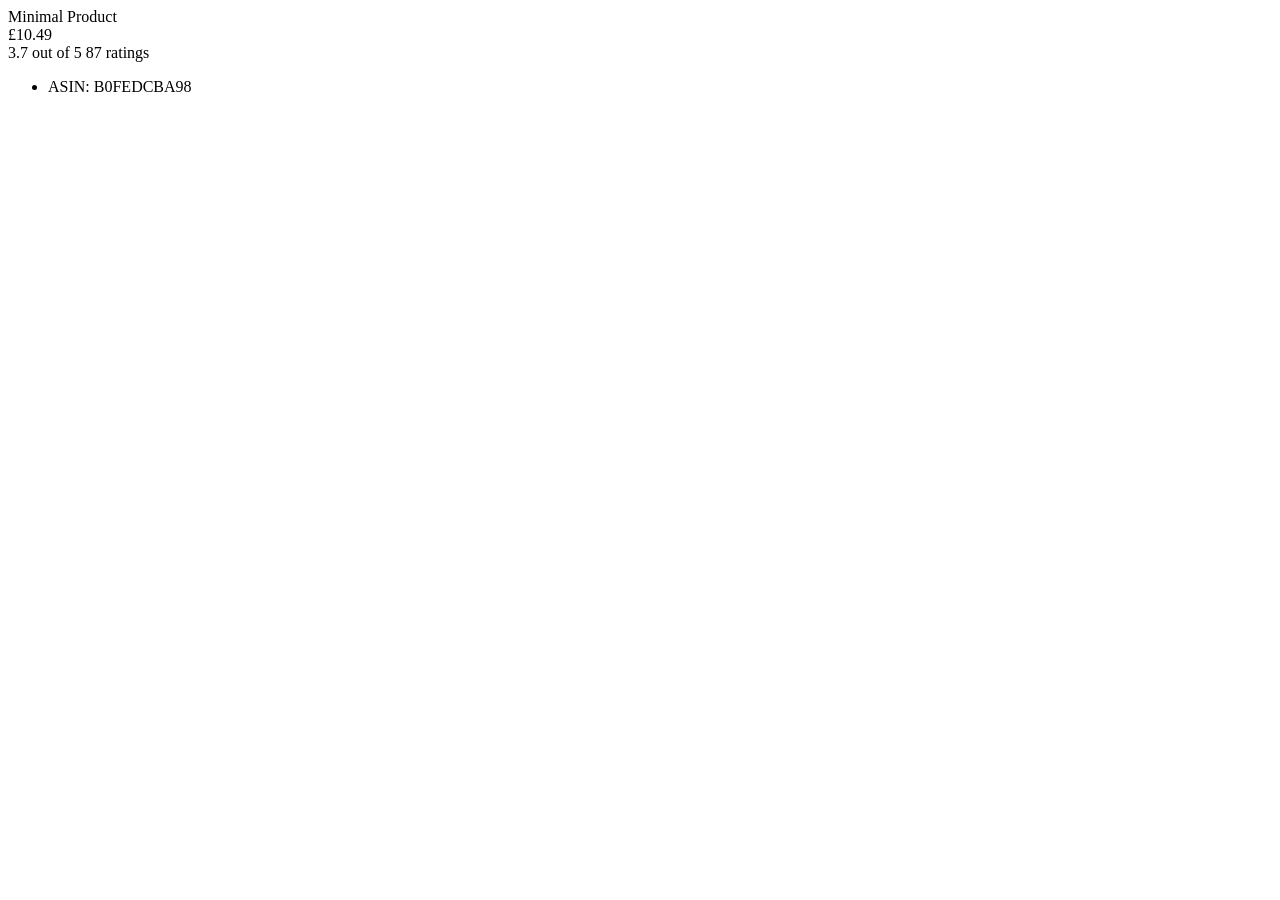
<file: tests/data/sample_product_minimal.html>
<!DOCTYPE html>
<html lang="en">
<head>
    <meta charset="UTF-8" />
    <title>Minimal Amazon Product</title>
</head>
<body>
    <span id="productTitle">Minimal Product</span>
    <div>
        <span id="priceblock_dealprice">£10.49</span>
    </div>
    <div id="averageCustomerReviews_feature_div">
        <span data-hook="rating-out-of-text">3.7 out of 5</span>
        <span data-hook="total-review-count">87 ratings</span>
    </div>
    <div id="detailBullets_feature_div">
        <ul>
            <li>ASIN: B0FEDCBA98</li>
        </ul>
    </div>
</body>
</html>
</file>
